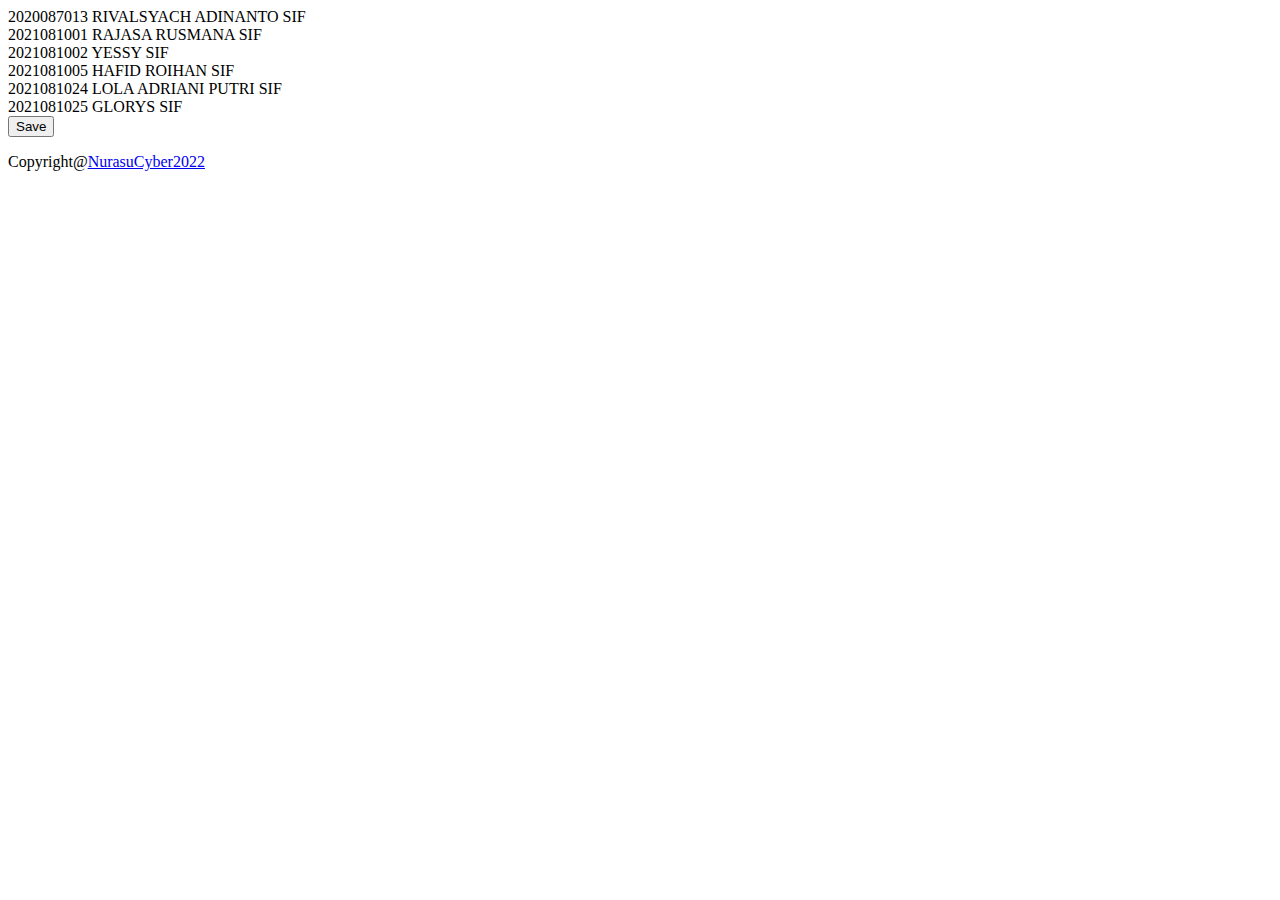
<file: Praktikum SBDL/Tugas/Quis #12/index.html>
<!DOCTYPE php?parData>
<html>
  <head> </head>

  <body>
    <div id="output"></div>
    <button id="btnSimpan" onclick="simpanData()">Save</button>
    <script type="text/javascript">
      let dataProduk = [
        {
          nim: "2020087013",
          nama: "RIVALSYACH ADINANTO",
          kdProdi: "SIF",
        },
        {
          nim: "2021081001",
          nama: "RAJASA RUSMANA ",
          kdProdi: "SIF",
        },
        {
          nim: "2021081002",
          nama: "YESSY",
          kdProdi: "SIF",
        },
        {
          nim: "2021081005",
          nama: "HAFID ROIHAN",
          kdProdi: "SIF",
        },
        {
          nim: "2021081024",
          nama: "LOLA ADRIANI PUTRI",
          kdProdi: "SIF",
        },
        {
          nim: "2021081025",
          nama: "GLORYS",
          kdProdi: "SIF",
        },
      ];
      var indeks = 0;

      function tambahData() {
        dataProduk.push({});
      }

      function simpanData() {
        window.location.href = "receiveDataJSON.php?parData=" + JSON.stringify(dataProduk);
      }

      var strOutput = "";
      for (var idxIsi in dataProduk) {
        strOutput =
          strOutput +
          dataProduk[idxIsi].nim +
          " " +
          dataProduk[idxIsi].nama +
          " " +
          dataProduk[idxIsi].kdProdi;
        strOutput = strOutput + "<br>";
      }
      document.getElementById("output").innerHTML = strOutput;
    </script>
    <footer>
      <p>Copyright@<a href="https://linktr.ee/nurasuwork">NurasuCyber2022</a></p>
    </footer>
  </body>
</html>
</file>
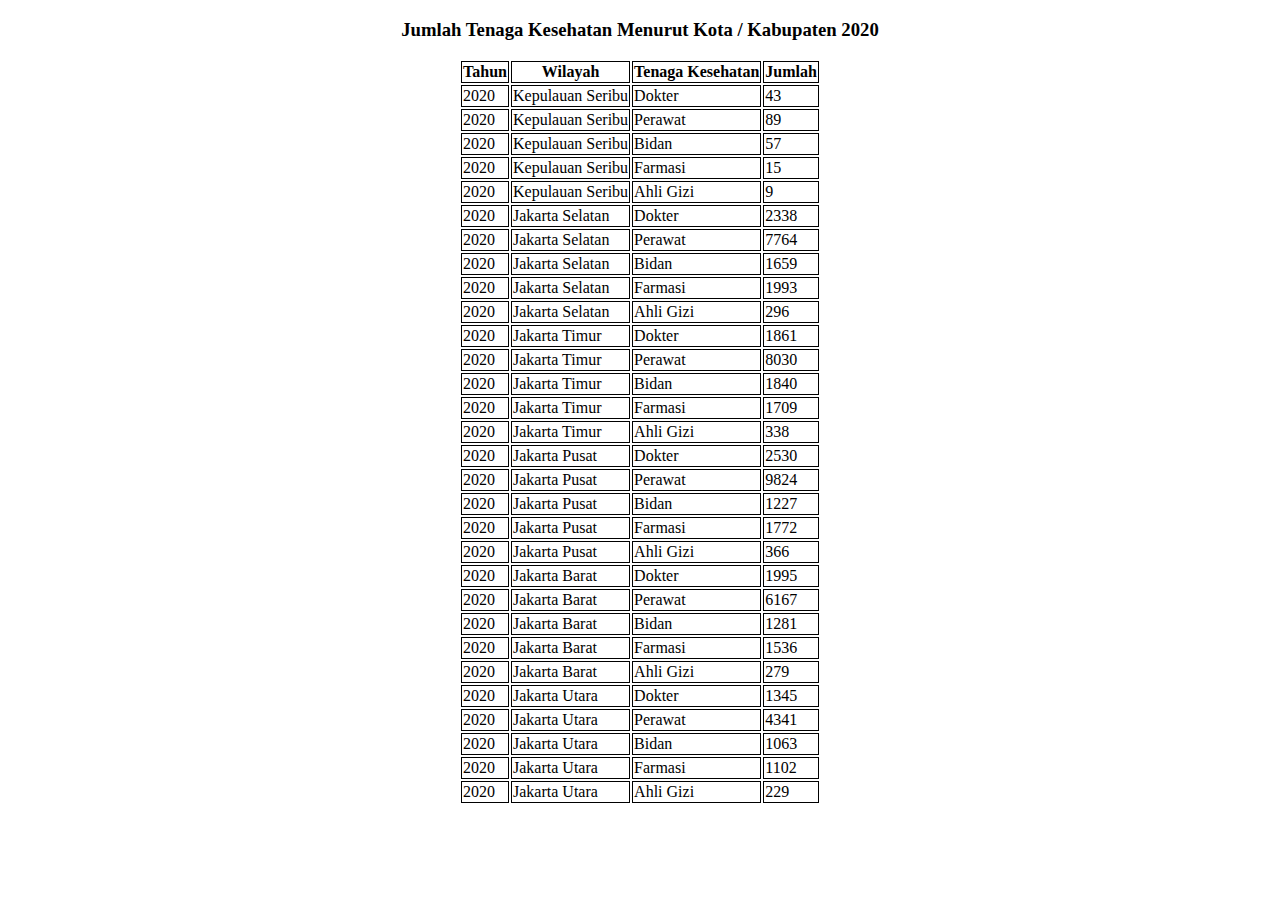
<file: Praktikum SBDL/#3/createelement3.html>
<!DOCTYPE html>
<html lang="en">
  <head>
    <meta charset="UTF-8" />
    <meta http-equiv="X-UA-Compatible" content="IE=edge" />
    <meta name="viewport" content="width=device-width, initial-scale=1.0" />
    <title>Document</title>
  </head>
  <body>
    <style>
      table {
        margin: auto;
      }
      td,
      th {
        border: 1px solid #000;
      }
      h3 {
        text-align: center;
      }
    </style>
    <h3>Jumlah Tenaga Kesehatan Menurut Kota / Kabupaten 2020</h3>
    <table id="dataTabel">
      <tr>
        <th>Tahun</th>
        <th>Wilayah</th>
        <th>Tenaga Kesehatan</th>
        <th>Jumlah</th>
      </tr>
    </table>

    <script>
      // Sumber = https://data.jakarta.go.id/read-resource/json/data-jumlah-tenaga-kesehatan-menurut-kabupaten-kota-provinsi-dki-jakarta/57b985383f67bd3516e75580d88ba26d
      var isiData = [
        {
          tahun: 2020,
          wilayah: "Kepulauan Seribu",
          tenaga_kesehatan: "Dokter",
          jumlah: 43,
        },
        {
          tahun: 2020,
          wilayah: "Kepulauan Seribu",
          tenaga_kesehatan: "Perawat",
          jumlah: 89,
        },
        {
          tahun: 2020,
          wilayah: "Kepulauan Seribu",
          tenaga_kesehatan: "Bidan",
          jumlah: 57,
        },
        {
          tahun: 2020,
          wilayah: "Kepulauan Seribu",
          tenaga_kesehatan: "Farmasi",
          jumlah: 15,
        },
        {
          tahun: 2020,
          wilayah: "Kepulauan Seribu",
          tenaga_kesehatan: "Ahli Gizi",
          jumlah: 9,
        },
        {
          tahun: 2020,
          wilayah: "Jakarta Selatan",
          tenaga_kesehatan: "Dokter",
          jumlah: 2338,
        },
        {
          tahun: 2020,
          wilayah: "Jakarta Selatan",
          tenaga_kesehatan: "Perawat",
          jumlah: 7764,
        },
        {
          tahun: 2020,
          wilayah: "Jakarta Selatan",
          tenaga_kesehatan: "Bidan",
          jumlah: 1659,
        },
        {
          tahun: 2020,
          wilayah: "Jakarta Selatan",
          tenaga_kesehatan: "Farmasi",
          jumlah: 1993,
        },
        {
          tahun: 2020,
          wilayah: "Jakarta Selatan",
          tenaga_kesehatan: "Ahli Gizi",
          jumlah: 296,
        },
        {
          tahun: 2020,
          wilayah: "Jakarta Timur",
          tenaga_kesehatan: "Dokter",
          jumlah: 1861,
        },
        {
          tahun: 2020,
          wilayah: "Jakarta Timur",
          tenaga_kesehatan: "Perawat",
          jumlah: 8030,
        },
        {
          tahun: 2020,
          wilayah: "Jakarta Timur",
          tenaga_kesehatan: "Bidan",
          jumlah: 1840,
        },
        {
          tahun: 2020,
          wilayah: "Jakarta Timur",
          tenaga_kesehatan: "Farmasi",
          jumlah: 1709,
        },
        {
          tahun: 2020,
          wilayah: "Jakarta Timur",
          tenaga_kesehatan: "Ahli Gizi",
          jumlah: 338,
        },
        {
          tahun: 2020,
          wilayah: "Jakarta Pusat",
          tenaga_kesehatan: "Dokter",
          jumlah: 2530,
        },
        {
          tahun: 2020,
          wilayah: "Jakarta Pusat",
          tenaga_kesehatan: "Perawat",
          jumlah: 9824,
        },
        {
          tahun: 2020,
          wilayah: "Jakarta Pusat",
          tenaga_kesehatan: "Bidan",
          jumlah: 1227,
        },
        {
          tahun: 2020,
          wilayah: "Jakarta Pusat",
          tenaga_kesehatan: "Farmasi",
          jumlah: 1772,
        },
        {
          tahun: 2020,
          wilayah: "Jakarta Pusat",
          tenaga_kesehatan: "Ahli Gizi",
          jumlah: 366,
        },
        {
          tahun: 2020,
          wilayah: "Jakarta Barat",
          tenaga_kesehatan: "Dokter",
          jumlah: 1995,
        },
        {
          tahun: 2020,
          wilayah: "Jakarta Barat",
          tenaga_kesehatan: "Perawat",
          jumlah: 6167,
        },
        {
          tahun: 2020,
          wilayah: "Jakarta Barat",
          tenaga_kesehatan: "Bidan",
          jumlah: 1281,
        },
        {
          tahun: 2020,
          wilayah: "Jakarta Barat",
          tenaga_kesehatan: "Farmasi",
          jumlah: 1536,
        },
        {
          tahun: 2020,
          wilayah: "Jakarta Barat",
          tenaga_kesehatan: "Ahli Gizi",
          jumlah: 279,
        },
        {
          tahun: 2020,
          wilayah: "Jakarta Utara",
          tenaga_kesehatan: "Dokter",
          jumlah: 1345,
        },
        {
          tahun: 2020,
          wilayah: "Jakarta Utara",
          tenaga_kesehatan: "Perawat",
          jumlah: 4341,
        },
        {
          tahun: 2020,
          wilayah: "Jakarta Utara",
          tenaga_kesehatan: "Bidan",
          jumlah: 1063,
        },
        {
          tahun: 2020,
          wilayah: "Jakarta Utara",
          tenaga_kesehatan: "Farmasi",
          jumlah: 1102,
        },
        {
          tahun: 2020,
          wilayah: "Jakarta Utara",
          tenaga_kesehatan: "Ahli Gizi",
          jumlah: 229,
        },
      ];

      var tbl = document.getElementById("dataTabel"); // variabel untuk mewakili tabel <table>
      var tblBody = document.createElement("tbody"); // buat element baru, bungkus tabel isi dengan tag <tbody>
      for (var i = 0; i < isiData.length; i++) {
        // Perulangan array
        var row = document.createElement("tr");
        //selama perulangan tambah baris baru dan bungkus dengan tag <tr>
        for (var prop in isiData[i]) {
          // Setiap akhir <tr> baru <td>
          var cell = document.createElement("td");
          //Buat kolom atau sel di setiap baris <td>
          var cellText = document.createTextNode(isiData[i][prop]);
          cell.appendChild(cellText);
          row.appendChild(cell);
        }
        tblBody.appendChild(row);
      }
      tbl.appendChild(tblBody);
    </script>
  </body>
</html>
</file>
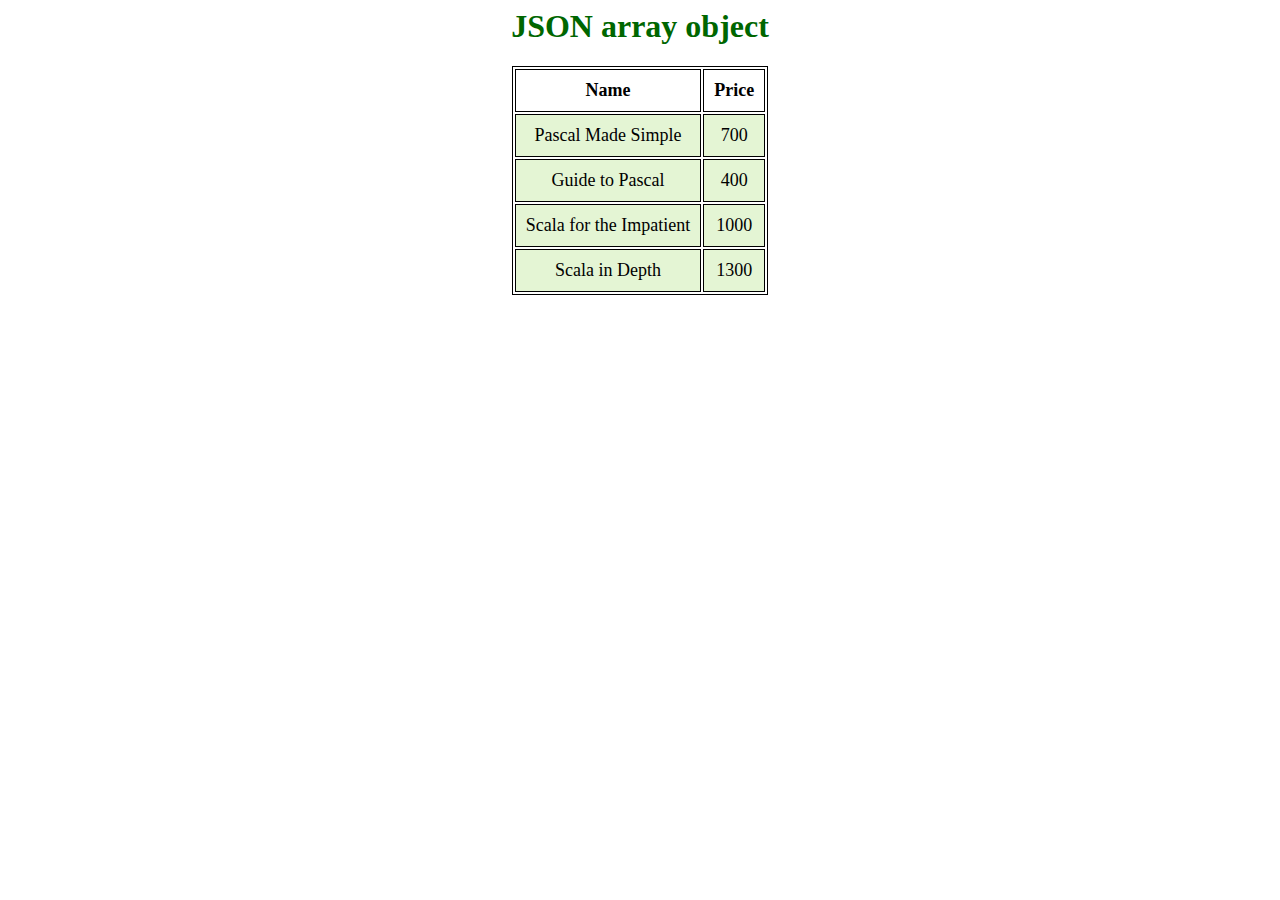
<file: Praktikum SBDL/#3/Week3-1.html>
<html lang="en">

<head>
	<meta charset="UTF-8">
	<title>JSON array object</title>
	<script src="https://code.jquery.com/jquery-3.5.1.js">s</script>
	<style>
		table {
			margin: 0 auto;
			font-size: large;
			border: 1px solid black;
		}

		h1 {
			text-align: center;
			color: #006600;
			font-size: xx-large;
			font-family: 'Gill Sans',
				'Gill Sans MT', ' Calibri',
				'Trebuchet MS', 'sans-serif';
		}

		td {
			background-color: #E4F5D4;
			border: 1px solid black;
		}

		th,
		td {
			font-weight: bold;
			border: 1px solid black;
			padding: 10px;
			text-align: center;
		}

		td {
			font-weight: lighter;
		}
	</style>
</head>

<body>
	<section>
		<h1>JSON array object</h1>

		<table id='table'>
			<tr>
				<th>Name</th>
				<th>Price</th>
				
			</tr>
			

			<script>
				$(document).ready(function () {

					$.getJSON("Week3-1.json",
							function (data) {
						var user = '';

						$.each(data, function (key, value) {

							user += '<tr>';
							user += '<td>' +
								value.Name + '</td>';

							user += '<td>' +
								value.Price + '</td>';

							user += '</tr>';
						});
                        
						$('#table').append(user);
					});
				});
			</script>
	</section>
</body>

</html>
</file>
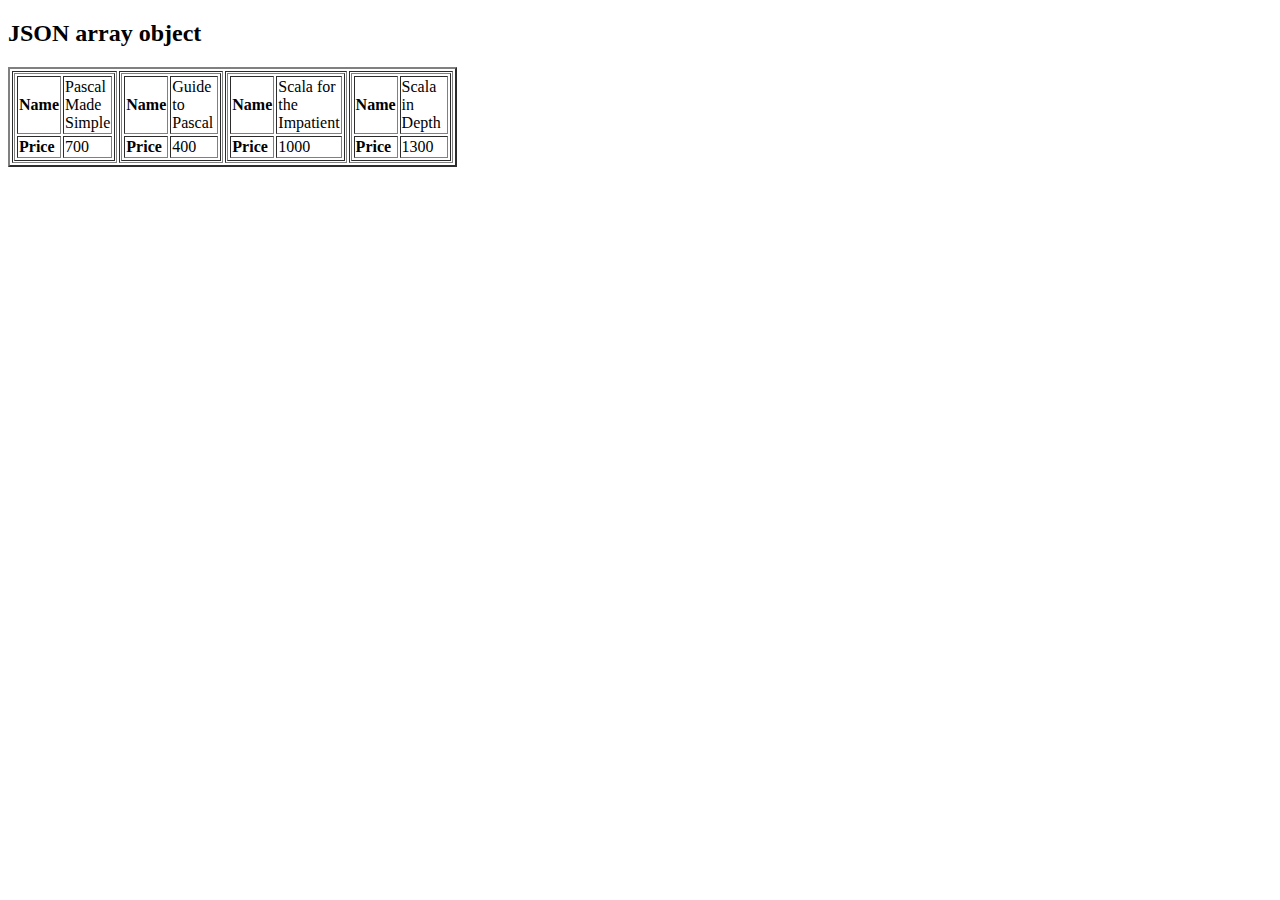
<file: Praktikum SBDL/#3/week3.html>
<!DOCTYPE html>
<html lang="en">
    <head>
		<title>Creation of array object in javascript using JSON</title>
		<script language="javascript" >
			document.writeln("<h2>JSON array object</h2>");
			var books = { 
						"Pascal" : [
										{ "Name" : "Pascal Made Simple", "price" : 700 },
										{ "Name" : "Guide to Pascal", "price" : 400 }
									],
						"Scala" : [
									{ "Name" : "Scala for the Impatient", "price" : 1000 },
									{ "Name" : "Scala in Depth", "price" : 1300 }
									]
					}

			var i = 0;
            document.writeln("<table border='2'><tr>");
            for(i=0;i<books.Pascal.length;i++){
                document.writeln("<td>");
                document.writeln("<table border='1' width=100 >");
                document.writeln("<tr><td><b>Name</b></td><td width=50>"+ books.Pascal[i].Name+"</td></tr>");
                document.writeln("<tr><td><b>Price</b></td><td width=50>"+ books.Pascal[i].price +"</td></tr>");
                document.writeln("</table>");
                document.writeln("</td>");
            }
            for(i=0;i<books.Scala.length;i++){
                document.writeln("<td>");
                document.writeln("<table border='1' width=100 >");
                document.writeln("<tr><td><b>Name</b></td><td width=50>"+ books.Scala[i].Name+"</td></tr>");
                document.writeln("<tr><td><b>Price</b></td><td width=50>"+ books.Scala[i].price+"</td></tr>");
                document.writeln("</table>");
                document.writeln("</td>");
            }
        document.writeln("</tr></table>");
        </script>
            </head>

<body>
    
</body>
</html>
</file>
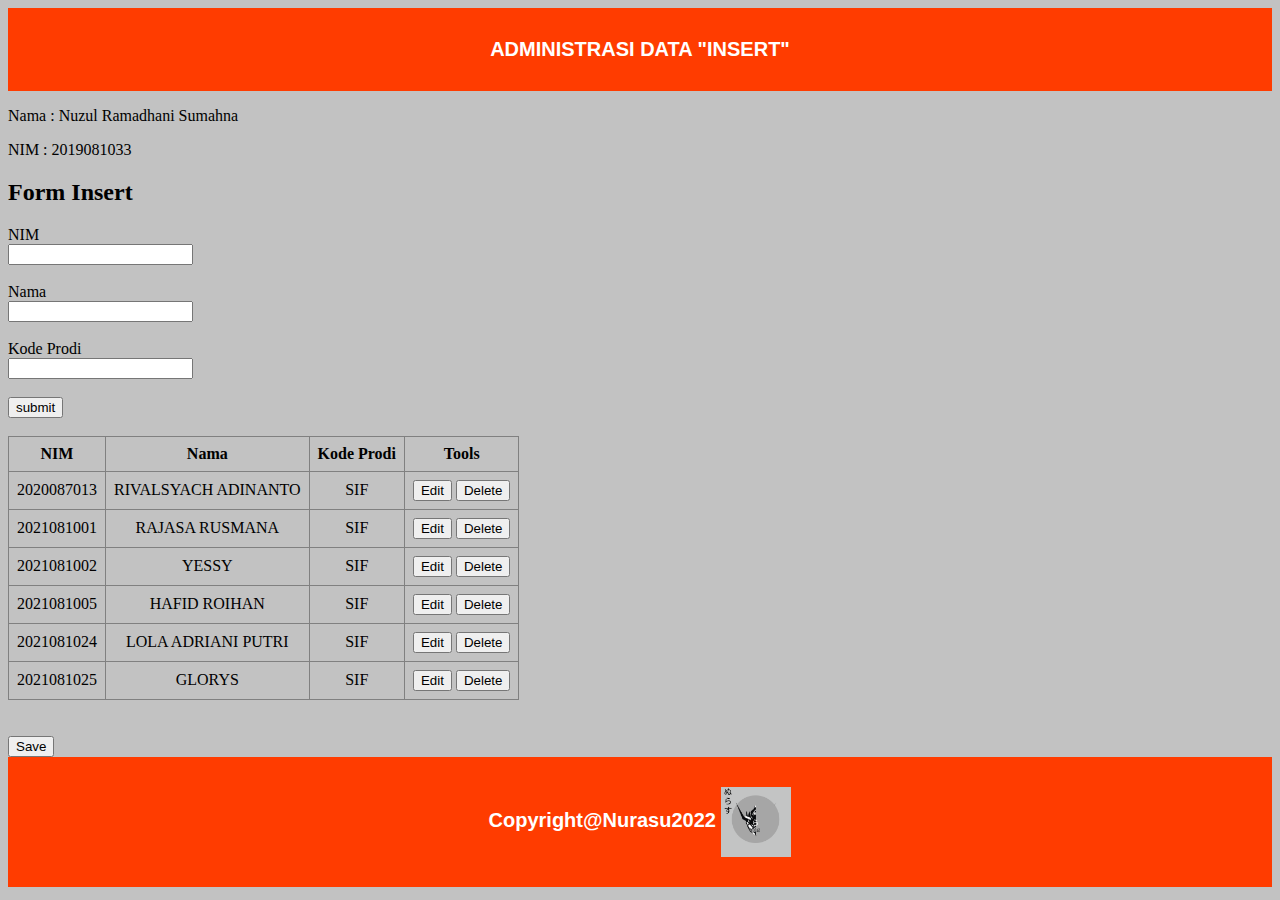
<file: Praktikum SBDL/UAS SBDL/sendDataJSON.html>
<html lang="en">
    <head>
        <meta charset="UTF-8" />
        <meta http-equiv="X-UA-Compatible" content="IE=edge" />
        <meta name="viewport" content="width=device-width, initial-scale=1.0" />
        <meta name="author" content="Nuzul Ramadhani Sumahna - 2019081033" />
        <meta name="keywords" content="UAS SBDL" />
        <title>UAS SBDL "ADMINISTRASI DATA"</title>
        <h1><center> ADMINISTRASI DATA "INSERT"</center></h1>
        <p align ="left"> Nama : Nuzul Ramadhani Sumahna</p>
        <p align ="left"> NIM : 2019081033</p>
    </head>
    <style>
        /* design */
        h1{
        padding: 30px;
        font-size: 20px;
        font-family: Verdana, Geneva, Tahoma, sans-serif;
        background-color: rgb(255, 60, 0);
        color: white;
        font-weight: bold;

        }
        footer {
        padding: 30px;
        font-size: 20px;
        font-family: Verdana, Geneva, Tahoma, sans-serif;
        background-color: rgb(255, 60, 0);
        color: white;
        font-weight: bold;
        }
        body {
        background-color: rgb(194, 194, 194);
        }
        table {
            border-collapse: collapse;
        }

        th,
        td {
            text-align: center;
            padding: 0.5rem;
        }
    </style>

    <body>
        <div class="container">
            <!-- top bar -->
            <h2>Form Insert</h2>
            <!-- form -->
            <div id="form">
                <label for="">NIM</label><br>
                <input type="text" name="nim" id="nim" required><br><br>
                <label for="">Nama</label><br>
                <input type="text" name="nama" id="nama" required><br><br>
                <label for="">Kode Prodi</label><br>
                <input type="text" name="prodi" id="prodi" required><br><br>
                <button type="submit" id="sumbit" onclick="save()">submit</button>
                <br><br>
            </div>
            <!-- end form -->

            <!-- table -->
            <table id="tbl" border="1">
                <tr>
                    <th>NIM</th>
                    <th>Nama</th>
                    <th>Kode Prodi</th>
                    <th>Tools</th>
                </tr>
                <tbody id="table"></tbody>
            </table>
        </div>

        <br /><br />
        <button id="simpan" onclick="simpanData()">Save</button>
        
        <!-- data json -->
        <script type="text/javascript">
            var mahasiswa = [
                { nim: "2020087013", nama: "RIVALSYACH ADINANTO", kdProdi: "SIF" },
                { nim: "2021081001", nama: "RAJASA RUSMANA ", kdProdi: "SIF" },
                { nim: "2021081002", nama: "YESSY", kdProdi: "SIF" },
                { nim: "2021081005", nama: "HAFID ROIHAN", kdProdi: "SIF" },
                { nim: "2021081024", nama: "LOLA ADRIANI PUTRI", kdProdi: "SIF" },
                { nim: "2021081025", nama: "GLORYS", kdProdi: "SIF" },
            ];

            // function dari btn dan logic
            function allData() {

                table.innerHTML = ``

                mahasiswa.forEach(function (value, i) {

                    var table = document.getElementById('table')

                    table.innerHTML += `
                        <tr>
                            <td>${value.nim}</td>
                            <td>${value.nama}</td>
                            <td>${value.kdProdi}</td>
                            <td>
                                <button onclick="edit(${value.nim})">Edit</button>
                                <button onclick="">Delete</button>
                            </td>
                        </tr>`
                })
            }

            // function save
            function save() {
                var id = 1;
                mahasiswa.length != 0 ? mahasiswa.findLast((item) => id = item.id) : id = 0
                var item = {
                    nim: document.getElementById('nim').value,
                    nama: document.getElementById('nama').value,
                    kdProdi: document.getElementById('prodi').value
                }

                mahasiswa.push(item)

                allData()

                document.getElementById('form').value = "";
            }

            // function edit
            function edit(nim) {
                mahasiswa.forEach(function (value) {
                    if (value.nim == nim) {
                        document.getElementById('nim').value = value.nim
                        document.getElementById('nama').value = value.nama
                        document.getElementById('prodi').value = value.kdProdi
                    }
                })
            }

            // function save
            function simpanData(){
                window.location.href = "receiveDataJSON.php?parData=" + JSON.stringify(mahasiswa);
            }
            allData()
        </script>
    </body>

    <footer >
        <center>
            Copyright@Nurasu2022
            <img src = "日記.png" align = "center" style="width: 70px;height: 70PX;">
        </center>
    </footer>
    
</html>
</file>
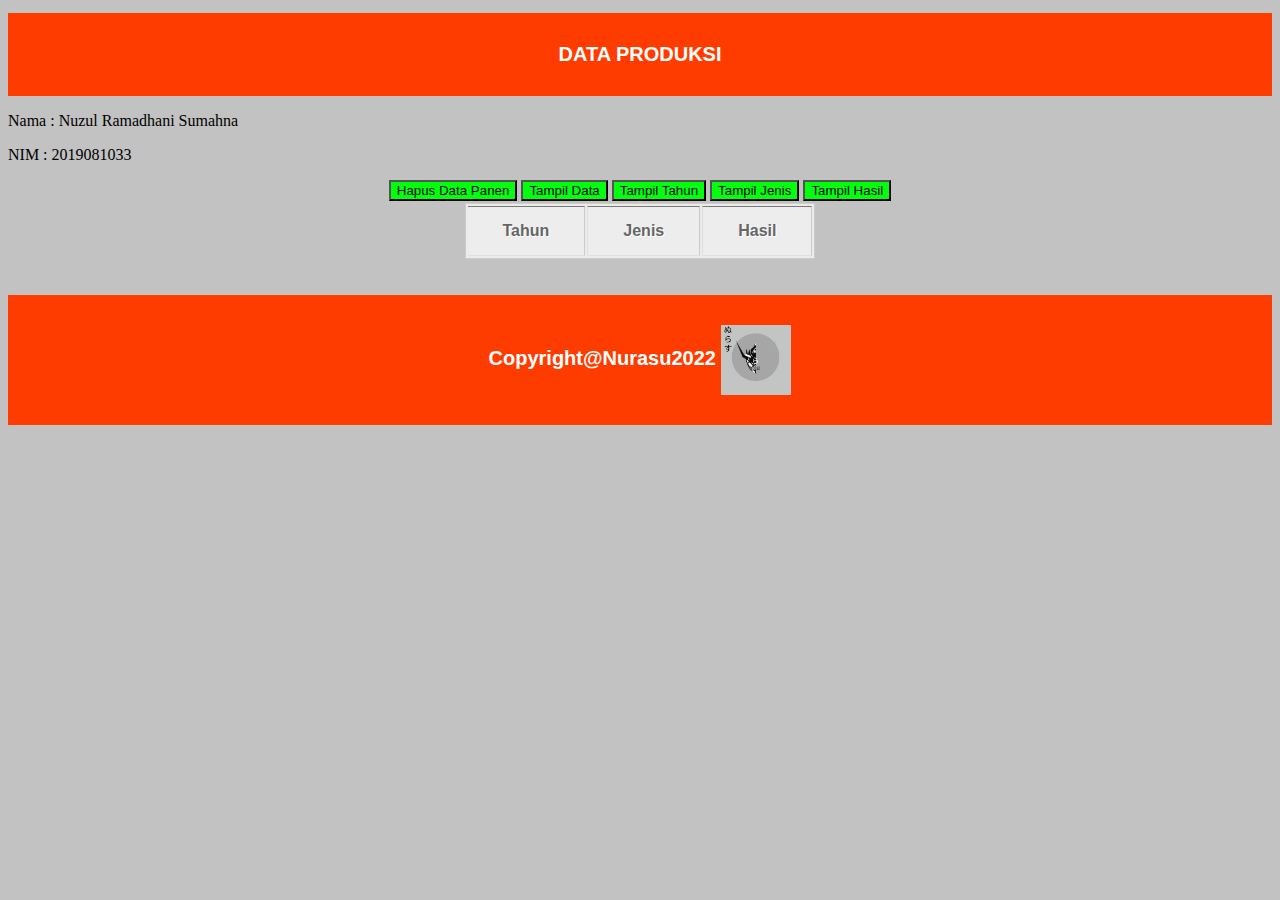
<file: Praktikum SBDL/UTS SBDL GANJIL/resource2.html>
<!DOCTYPE html>
<html lang="en">
  <head>
    <meta charset="UTF-8" />
    <meta http-equiv="X-UA-Compatible" content="IE=edge" />
    <meta name="viewport" content="width=device-width, initial-scale=1.0" />
    <meta name="author" content="Nuzul Ramadhani Sumahna - 2019081033" />
    <meta name="keywords" content="UAS SBDL" />
    <title>UTS SBDL "DATA PRODUKSI"</title>
	<link rel="stylesheet" type="text/css" href="style.css">
	<h1><center> DATA PRODUKSI</center></h1>
	<p align ="left"> Nama : Nuzul Ramadhani Sumahna</p>
	<p align ="left"> NIM : 2019081033</p>
    
    <table align="center">
        <script type="text/javascript" src="produksi2.js">
        </script>
  </head>
  <body>
    
    <div align = "center">
        <button onclick="hapus()" > Hapus Data Panen </button> <!-- body onLoad="hapus();" menyembunyikan data di produksi.json dari tampilan -->
		<button onclick="btnShowTbl()">Tampil Data</button> <!-- body onLoad="btnshowtbl();" menampilkan data di produksi.json kedalam tabel-->
        <button onclick="btnShowTahun()">Tampil Tahun</button> <!-- filter berdasarkan tahun -->
        <button onclick="btnShowJenis()">Tampil Jenis</button> <!-- filter berdasarkan jenis -->
        <button onclick="btnShowHasil()">Tampil Hasil</button> <!-- filter berdasarkan hasil -->
    </div>
    <table id="tbldata" border="1" align="center"> 
        <!-- row table -->
      <tr>
        <th id="thTahun">Tahun</th>
        <th id="thJenis">Jenis</th>
        <th id="thHasil">Hasil</th>
      </tr>
    </table>
  </body>
  <br><br>
  <footer >
	<center>
		Copyright@Nurasu2022
		<img src = "日記.png" align = "center" style="width: 70px;height: 70PX;">
	</center>
</footer>
</html>
</file>
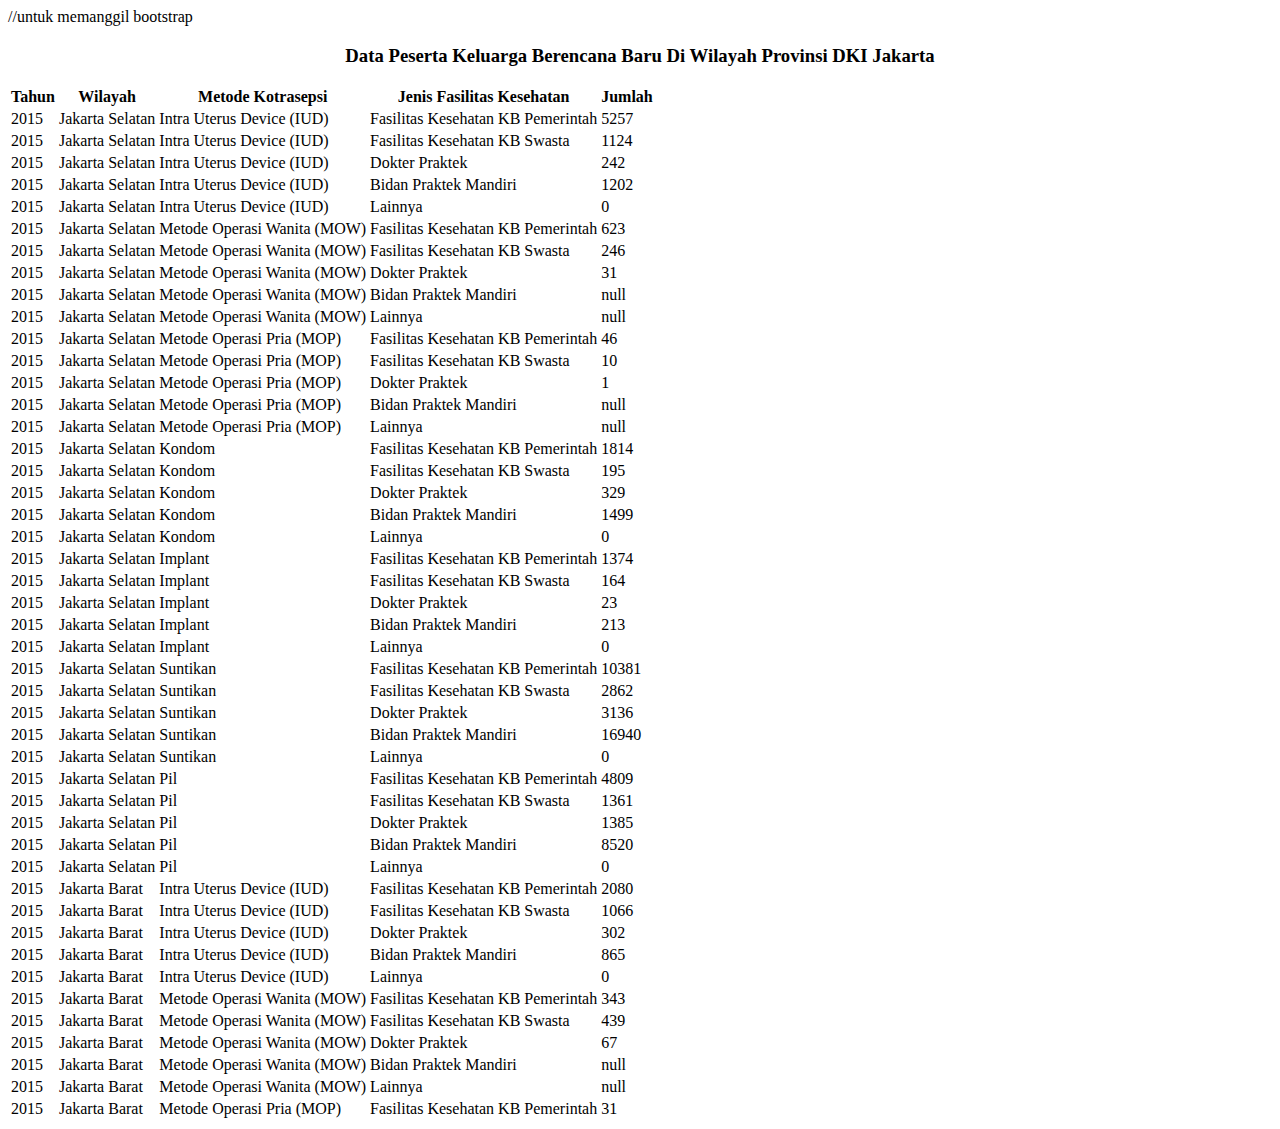
<file: Praktikum SBDL/Tugas/Quis #4/Quiz Sesi 4.html>
<!doctype html>
<html lang="en">
  <head>
    <meta charset="utf-8">
    <meta name="viewport" content="width=device-width, initial-scale=1">
    <title>Quiz Sesi 4</title>
    <link href="https://cdn.jsdelivr.net/npm/bootstrap@5.2.1/dist/css/bootstrap.min.css" rel="stylesheet" integrity="sha384-iYQeCzEYFbKjA/T2uDLTpkwGzCiq6soy8tYaI1GyVh/UjpbCx/TYkiZhlZB6+fzT" crossorigin="anonymous">
        //untuk memanggil bootstrap
</head>
  <body>
    
    <div class="container">
        <h3 align="center">Data Peserta Keluarga Berencana Baru Di Wilayah Provinsi DKI Jakarta</h3>
    
        <table class="table table-bordered" id="dataTabel">
            <tr>
                <th>Tahun</th>
                <th>Wilayah</th>
                <th>Metode Kotrasepsi</th>
                <th>Jenis Fasilitas Kesehatan</th>
                <th>Jumlah</th>
            </tr>
        </table>
    </div>
    
    <script src="https://cdn.jsdelivr.net/npm/bootstrap@5.2.1/dist/js/bootstrap.bundle.min.js" integrity="sha384-u1OknCvxWvY5kfmNBILK2hRnQC3Pr17a+RTT6rIHI7NnikvbZlHgTPOOmMi466C8" crossorigin="anonymous"></script>
    
    <script> // agar js dapat berfungsi di html
        
        var dataPeserta = [
        
        {
        tahun: 2015,
        wilayah: "Jakarta Selatan",
        metode_kontrasepsi: "Intra Uterus Device (IUD)",
        jenis_fasilitas_kesehatan: "Fasilitas Kesehatan KB Pemerintah",
        jumlah: 5257
    },
    {
        tahun: 2015,
        wilayah: "Jakarta Selatan",
        metode_kontrasepsi: "Intra Uterus Device (IUD)",
        jenis_fasilitas_kesehatan: "Fasilitas Kesehatan KB Swasta",
        jumlah: 1124
    },
    {
        tahun: 2015,
        wilayah: "Jakarta Selatan",
        metode_kontrasepsi: "Intra Uterus Device (IUD)",
        jenis_fasilitas_kesehatan: "Dokter Praktek",
        jumlah: 242
    },
    {
        tahun: 2015,
        wilayah: "Jakarta Selatan",
        metode_kontrasepsi: "Intra Uterus Device (IUD)",
        jenis_fasilitas_kesehatan: "Bidan Praktek Mandiri",
        jumlah: 1202
    },
    {
        tahun: 2015,
        wilayah: "Jakarta Selatan",
        metode_kontrasepsi: "Intra Uterus Device (IUD)",
        jenis_fasilitas_kesehatan: "Lainnya",
        jumlah: 0
    },
    {
        tahun: 2015,
        wilayah: "Jakarta Selatan",
        metode_kontrasepsi: "Metode Operasi Wanita (MOW)",
        jenis_fasilitas_kesehatan: "Fasilitas Kesehatan KB Pemerintah",
        jumlah: 623
    },
    {
        tahun: 2015,
        wilayah: "Jakarta Selatan",
        metode_kontrasepsi: "Metode Operasi Wanita (MOW)",
        jenis_fasilitas_kesehatan: "Fasilitas Kesehatan KB Swasta",
        jumlah: 246
    },
    {
        tahun: 2015,
        wilayah: "Jakarta Selatan",
        metode_kontrasepsi: "Metode Operasi Wanita (MOW)",
        jenis_fasilitas_kesehatan: "Dokter Praktek",
        jumlah: 31
    },
    {
        tahun: 2015,
        wilayah: "Jakarta Selatan",
        metode_kontrasepsi: "Metode Operasi Wanita (MOW)",
        jenis_fasilitas_kesehatan: "Bidan Praktek Mandiri",
        jumlah: null
    },
    {
        tahun: 2015,
        wilayah: "Jakarta Selatan",
        metode_kontrasepsi: "Metode Operasi Wanita (MOW)",
        jenis_fasilitas_kesehatan: "Lainnya",
        jumlah: null
    },
    {
        tahun: 2015,
        wilayah: "Jakarta Selatan",
        metode_kontrasepsi: "Metode Operasi Pria (MOP)",
        jenis_fasilitas_kesehatan: "Fasilitas Kesehatan KB Pemerintah",
        jumlah: 46
    },
    {
        tahun: 2015,
        wilayah: "Jakarta Selatan",
        metode_kontrasepsi: "Metode Operasi Pria (MOP)",
        jenis_fasilitas_kesehatan: "Fasilitas Kesehatan KB Swasta",
        jumlah: 10
    },
    {
        tahun: 2015,
        wilayah: "Jakarta Selatan",
        metode_kontrasepsi: "Metode Operasi Pria (MOP)",
        jenis_fasilitas_kesehatan: "Dokter Praktek",
        jumlah: 1
    },
    {
        tahun: 2015,
        wilayah: "Jakarta Selatan",
        metode_kontrasepsi: "Metode Operasi Pria (MOP)",
        jenis_fasilitas_kesehatan: "Bidan Praktek Mandiri",
        jumlah: null
    },
    {
        tahun: 2015,
        wilayah: "Jakarta Selatan",
        metode_kontrasepsi: "Metode Operasi Pria (MOP)",
        jenis_fasilitas_kesehatan: "Lainnya",
        jumlah: null
    },
    {
        tahun: 2015,
        wilayah: "Jakarta Selatan",
        metode_kontrasepsi: "Kondom",
        jenis_fasilitas_kesehatan: "Fasilitas Kesehatan KB Pemerintah",
        jumlah: 1814
    },
    {
        tahun: 2015,
        wilayah: "Jakarta Selatan",
        metode_kontrasepsi: "Kondom",
        jenis_fasilitas_kesehatan: "Fasilitas Kesehatan KB Swasta",
        jumlah: 195
    },
    {
        tahun: 2015,
        wilayah: "Jakarta Selatan",
        metode_kontrasepsi: "Kondom",
        jenis_fasilitas_kesehatan: "Dokter Praktek",
        jumlah: 329
    },
    {
        tahun: 2015,
        wilayah: "Jakarta Selatan",
        metode_kontrasepsi: "Kondom",
        jenis_fasilitas_kesehatan: "Bidan Praktek Mandiri",
        jumlah: 1499
    },
    {
        tahun: 2015,
        wilayah: "Jakarta Selatan",
        metode_kontrasepsi: "Kondom",
        jenis_fasilitas_kesehatan: "Lainnya",
        jumlah: 0
    },
    {
        tahun: 2015,
        wilayah: "Jakarta Selatan",
        metode_kontrasepsi: "Implant",
        jenis_fasilitas_kesehatan: "Fasilitas Kesehatan KB Pemerintah",
        jumlah: 1374
    },
    {
        tahun: 2015,
        wilayah: "Jakarta Selatan",
        metode_kontrasepsi: "Implant",
        jenis_fasilitas_kesehatan: "Fasilitas Kesehatan KB Swasta",
        jumlah: 164
    },
    {
        tahun: 2015,
        wilayah: "Jakarta Selatan",
        metode_kontrasepsi: "Implant",
        jenis_fasilitas_kesehatan: "Dokter Praktek",
        jumlah: 23
    },
    {
        tahun: 2015,
        wilayah: "Jakarta Selatan",
        metode_kontrasepsi: "Implant",
        jenis_fasilitas_kesehatan: "Bidan Praktek Mandiri",
        jumlah: 213
    },
    {
        tahun: 2015,
        wilayah: "Jakarta Selatan",
        metode_kontrasepsi: "Implant",
        jenis_fasilitas_kesehatan: "Lainnya",
        jumlah: 0
    },
    {
        tahun: 2015,
        wilayah: "Jakarta Selatan",
        metode_kontrasepsi: "Suntikan",
        jenis_fasilitas_kesehatan: "Fasilitas Kesehatan KB Pemerintah",
        jumlah: 10381
    },
    {
        tahun: 2015,
        wilayah: "Jakarta Selatan",
        metode_kontrasepsi: "Suntikan",
        jenis_fasilitas_kesehatan: "Fasilitas Kesehatan KB Swasta",
        jumlah: 2862
    },
    {
        tahun: 2015,
        wilayah: "Jakarta Selatan",
        metode_kontrasepsi: "Suntikan",
        jenis_fasilitas_kesehatan: "Dokter Praktek",
        jumlah: 3136
    },
    {
        tahun: 2015,
        wilayah: "Jakarta Selatan",
        metode_kontrasepsi: "Suntikan",
        jenis_fasilitas_kesehatan: "Bidan Praktek Mandiri",
        jumlah: 16940
    },
    {
        tahun: 2015,
        wilayah: "Jakarta Selatan",
        metode_kontrasepsi: "Suntikan",
        jenis_fasilitas_kesehatan: "Lainnya",
        jumlah: 0
    },
    {
        tahun: 2015,
        wilayah: "Jakarta Selatan",
        metode_kontrasepsi: "Pil",
        jenis_fasilitas_kesehatan: "Fasilitas Kesehatan KB Pemerintah",
        jumlah: 4809
    },
    {
        tahun: 2015,
        wilayah: "Jakarta Selatan",
        metode_kontrasepsi: "Pil",
        jenis_fasilitas_kesehatan: "Fasilitas Kesehatan KB Swasta",
        jumlah: 1361
    },
    {
        tahun: 2015,
        wilayah: "Jakarta Selatan",
        metode_kontrasepsi: "Pil",
        jenis_fasilitas_kesehatan: "Dokter Praktek",
        jumlah: 1385
    },
    {
        tahun: 2015,
        wilayah: "Jakarta Selatan",
        metode_kontrasepsi: "Pil",
        jenis_fasilitas_kesehatan: "Bidan Praktek Mandiri",
        jumlah: 8520
    },
    {
        tahun: 2015,
        wilayah: "Jakarta Selatan",
        metode_kontrasepsi: "Pil",
        jenis_fasilitas_kesehatan: "Lainnya",
        jumlah: 0
    },
    {
        tahun: 2015,
        wilayah: "Jakarta Barat",
        metode_kontrasepsi: "Intra Uterus Device (IUD)",
        jenis_fasilitas_kesehatan: "Fasilitas Kesehatan KB Pemerintah",
        jumlah: 2080
    },
    {
        tahun: 2015,
        wilayah: "Jakarta Barat",
        metode_kontrasepsi: "Intra Uterus Device (IUD)",
        jenis_fasilitas_kesehatan: "Fasilitas Kesehatan KB Swasta",
        jumlah: 1066
    },
    {
        tahun: 2015,
        wilayah: "Jakarta Barat",
        metode_kontrasepsi: "Intra Uterus Device (IUD)",
        jenis_fasilitas_kesehatan: "Dokter Praktek",
        jumlah: 302
    },
    {
        tahun: 2015,
        wilayah: "Jakarta Barat",
        metode_kontrasepsi: "Intra Uterus Device (IUD)",
        jenis_fasilitas_kesehatan: "Bidan Praktek Mandiri",
        jumlah: 865
    },
    {
        tahun: 2015,
        wilayah: "Jakarta Barat",
        metode_kontrasepsi: "Intra Uterus Device (IUD)",
        jenis_fasilitas_kesehatan: "Lainnya",
        jumlah: 0
    },
    {
        tahun: 2015,
        wilayah: "Jakarta Barat",
        metode_kontrasepsi: "Metode Operasi Wanita (MOW)",
        jenis_fasilitas_kesehatan: "Fasilitas Kesehatan KB Pemerintah",
        jumlah: 343
    },
    {
        tahun: 2015,
        wilayah: "Jakarta Barat",
        metode_kontrasepsi: "Metode Operasi Wanita (MOW)",
        jenis_fasilitas_kesehatan: "Fasilitas Kesehatan KB Swasta",
        jumlah: 439
    },
    {
        tahun: 2015,
        wilayah: "Jakarta Barat",
        metode_kontrasepsi: "Metode Operasi Wanita (MOW)",
        jenis_fasilitas_kesehatan: "Dokter Praktek",
        jumlah: 67
    },
    {
        tahun: 2015,
        wilayah: "Jakarta Barat",
        metode_kontrasepsi: "Metode Operasi Wanita (MOW)",
        jenis_fasilitas_kesehatan: "Bidan Praktek Mandiri",
        jumlah: null
    },
    {
        tahun: 2015,
        wilayah: "Jakarta Barat",
        metode_kontrasepsi: "Metode Operasi Wanita (MOW)",
        jenis_fasilitas_kesehatan: "Lainnya",
        jumlah: null
    },
    {
        tahun: 2015,
        wilayah: "Jakarta Barat",
        metode_kontrasepsi: "Metode Operasi Pria (MOP)",
        jenis_fasilitas_kesehatan: "Fasilitas Kesehatan KB Pemerintah",
        jumlah: 31
    },
      ];

      let tabel = document.getElementById("dataTabel"); // variabelnya table
    
      let tabelBody = document.createElement("tbody"); // element baru, bungkus tabel isi dengan tag <tbody>
        for (let i = 0; i < dataPeserta.length; i++) { // Perulangan array
    
            let row = document.createElement("tr"); //Setiap looping, ada garis baru yang ditandai tag <tr>
    
                for (let prop in dataPeserta[i]) { // Setiap akhir <tr> baru <td>
    
                    let cell = document.createElement("td"); //Membuat kolom atau cell secara auto <td>
    
                        let cellText = document.createTextNode(dataPeserta[i][prop]);
    
                        cell.appendChild(cellText);
    
                        row.appendChild(cell);

                    }
    
    tabelBody.appendChild(row);
    
}
    
    tabel.appendChild(tabelBody);
    </script>
  </body>
</html>
</file>
<file: Praktikum SBDL/UTS SBDL GANJIL/style.css>
h1{
  padding: 30px;
  font-size: 20px;
  font-family: Verdana, Geneva, Tahoma, sans-serif;
  background-color: rgb(255, 60, 0);
  color: white;
  font-weight: bold;

}
footer {
  padding: 30px;
  font-size: 20px;
  font-family: Verdana, Geneva, Tahoma, sans-serif;
  background-color: rgb(255, 60, 0);
  color: white;
  font-weight: bold;
}
body {
  background-color: rgb(194, 194, 194);
}

button {
  background-color: rgb(1, 255, 14);
  font-family: Arial, Helvetica, sans-serif;
}

table {
  font-family: Arial, Helvetica, sans-serif;
  color: #666;
  text-shadow: 1px 1px 0px #fff;
  background: #ecebea;
  border: #ccc 1px solid;
}
 
table th {
  padding: 15px 35px;
  border-left:1px solid #e0e0e0;
  border-bottom: 1px solid #e0e0e0;
  background: #ededed;
}
 
table th:first-child{  
  border-left:none;  
}
 
table tr {
  text-align: center;
  padding-left: 20px;
}
 
table td:first-child {
  text-align: left;
  padding-left: 20px;
  border-left: 0;
}
 
table td {
  padding: 15px 35px;
  border-top: 1px solid #ffffff;
  border-bottom: 1px solid #e0e0e0;
  border-left: 1px solid #e0e0e0;
  background: #fafafa;
  background: -webkit-gradient(linear, left top, left bottom, from(#fbfbfb), to(#fafafa));
  background: -moz-linear-gradient(top, #fbfbfb, #fafafa);
}
 
table tr:last-child td {
  border-bottom: 0;
}
 
table tr:last-child td:first-child {
  -moz-border-radius-bottomleft: 3px;
  -webkit-border-bottom-left-radius: 3px;
  border-bottom-left-radius: 3px;
}
 
table tr:last-child td:last-child {
  -moz-border-radius-bottomright: 3px;
  -webkit-border-bottom-right-radius: 3px;
  border-bottom-right-radius: 3px;
}
 
table tr:hover td {
  background: #f2f2f2;
  background: -webkit-gradient(linear, left top, left bottom, from(#f2f2f2), to(#f0f0f0));
  background: -moz-linear-gradient(top, #f2f2f2, #f0f0f0);
}
footer {
  position :inherit;
}
</file>
